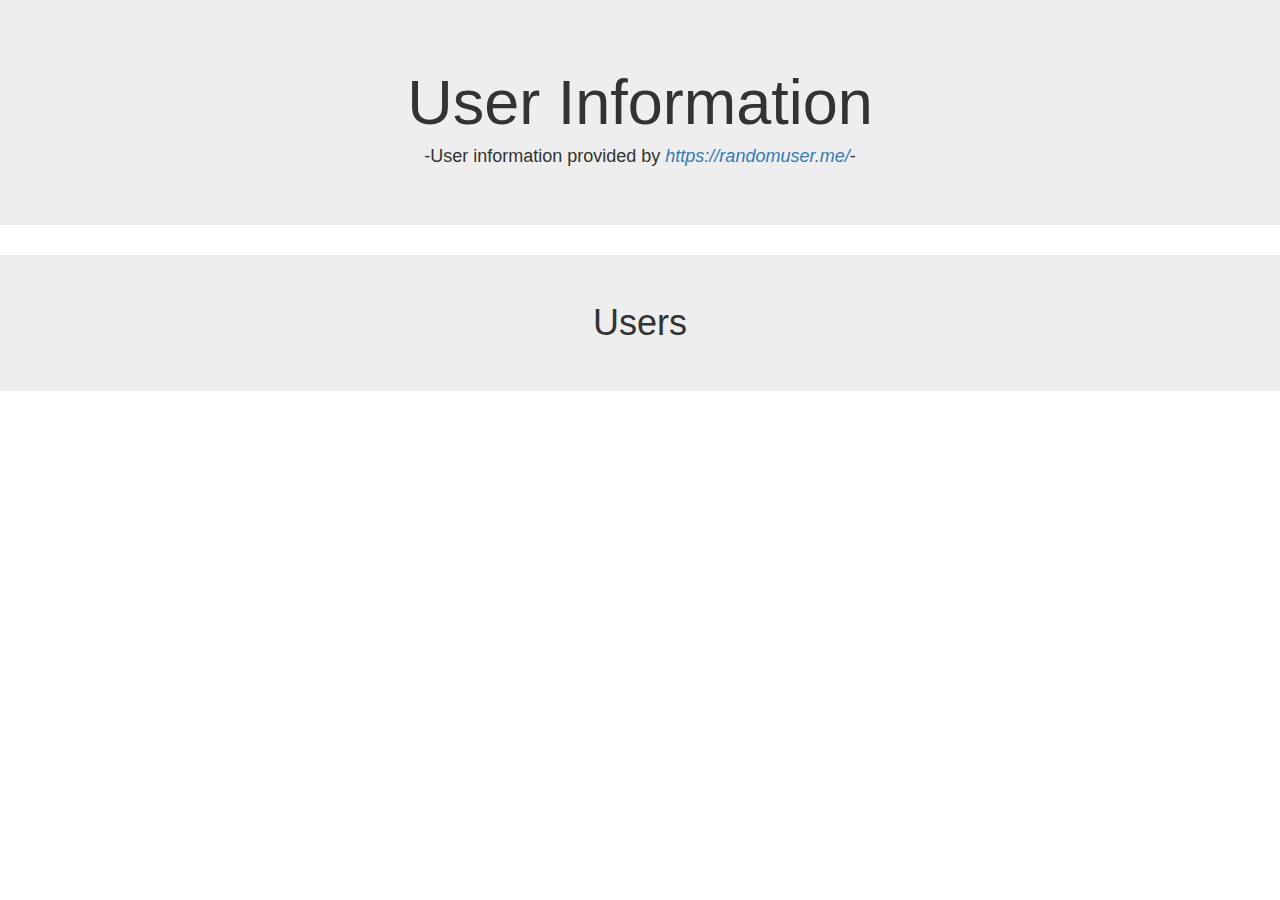
<file: index.html>
<!DOCTYPE html>
<html ng-app="webapp">
	<head>
		<title>List of Users</title>
		<link rel="stylesheet" type="text/css" href="vendor/bootstrap.min.css" />
		<link rel="stylesheet" href="style.css" type="text/css" />
		<script type="text/javascript" src="vendor/angular.min.js"></script>
		<script type="text/javascript" src="application.js"></script>
		<script type="text/javascript" src="directives.js"></script>
	</head>
	<body ng-controller="WebappController as webapp">
		<users-list-header></users-list-header>
		<users-list></users-list>
	</body>
</html>
</file>
<file: style.css>
.ng-invalid.ng-dirty {
	border-color: red;
}
.ng-valid.ng-dirty {
	border-color: green;
}
#infoMod {
	display: flex;
	justify-content: space-around;
}
</file>
